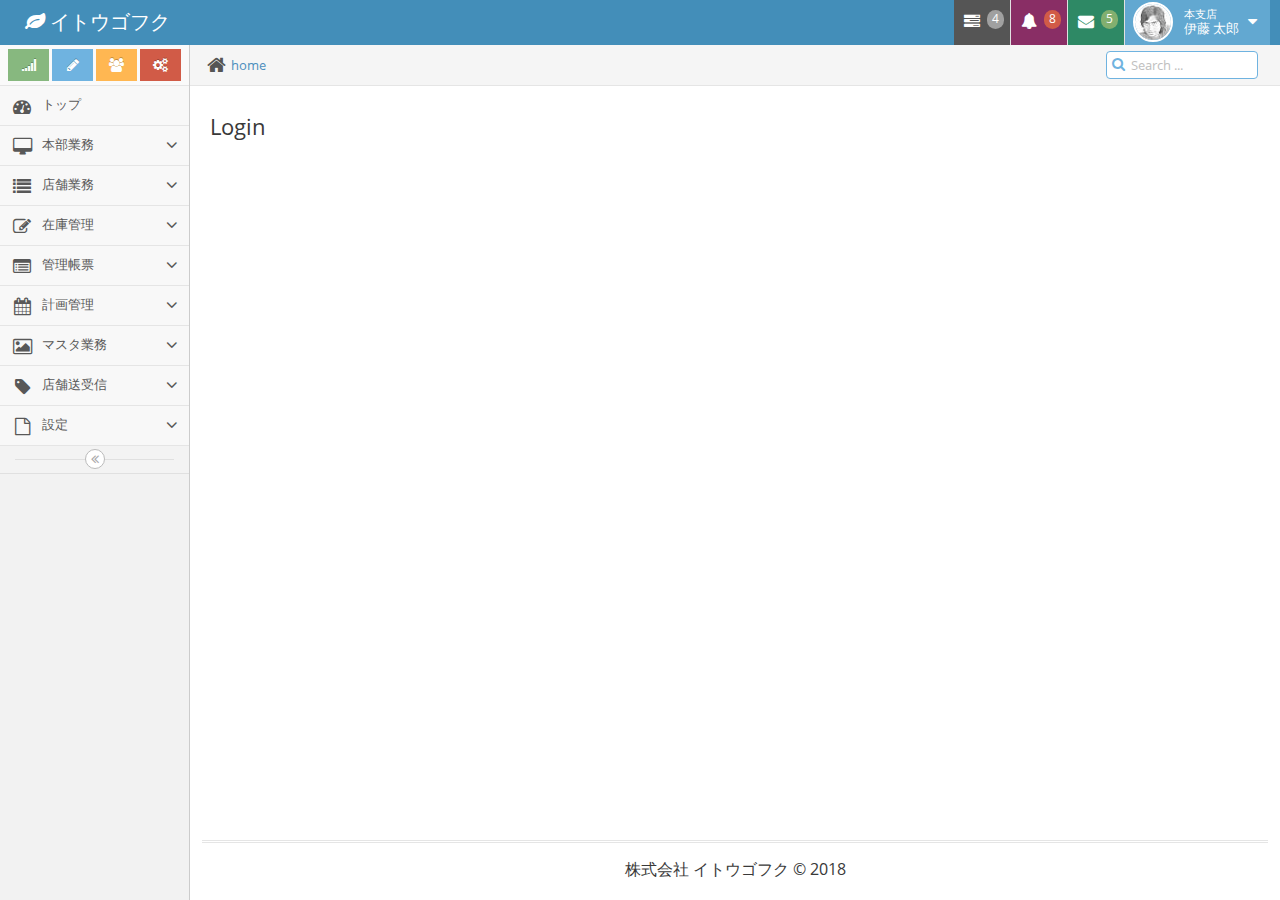
<file: index.html>
<!DOCTYPE html><html><head><meta charset=utf-8><meta http-equiv=X-UA-Compatible content="IE=edge,chrome=1"><meta name=description content="overview &amp; stats"><meta name=viewport content="width=device-width,initial-scale=1,maximum-scale=1"><title>イトウゴフク</title><link href=/static/css/app.08f0d4c17f47aa13170fc17ad78b396c.css rel=stylesheet></head><body class=no-skin><div id=app></div><a href=# id=btn-scroll-up class="btn-scroll-up btn btn-sm btn-inverse"><i class="ace-icon fa fa-angle-double-up icon-only bigger-110"></i></a><script type=text/javascript src=/static/js/manifest.ea5b4f53ebfafab58b8b.js></script><script type=text/javascript src=/static/js/vendor.dc5b3841cc9a1e0bf789.js></script><script type=text/javascript src=/static/js/app.556b8addde1f708becea.js></script></body></html>
</file>
